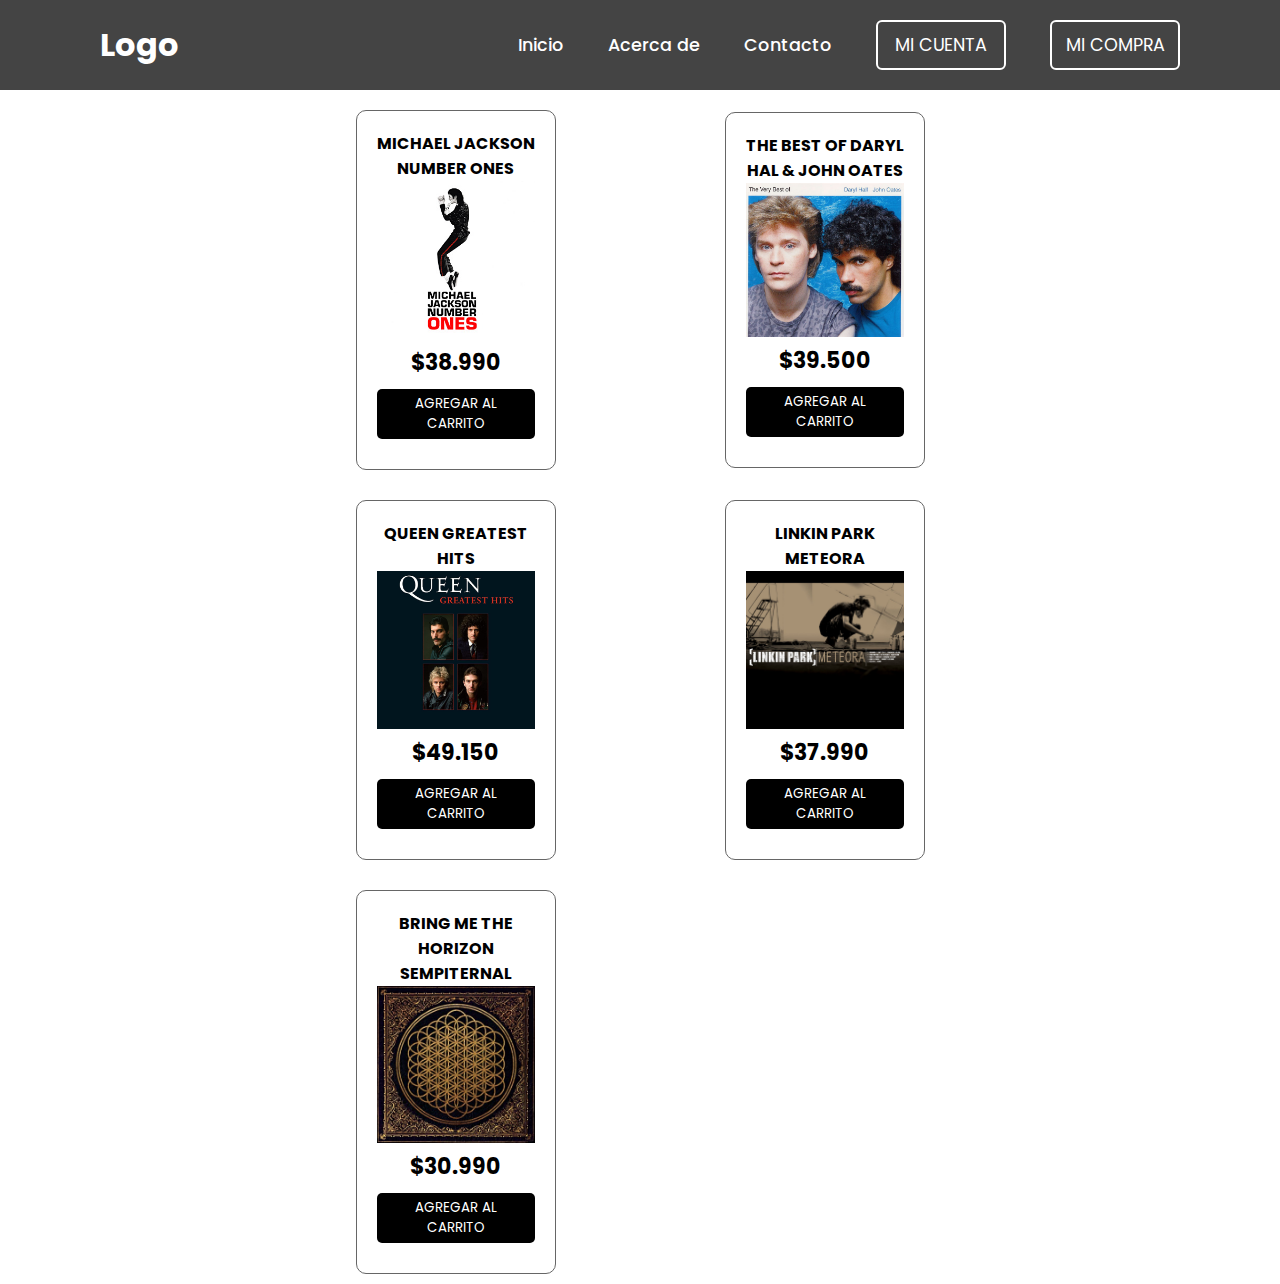
<file: index2.html>
<!DOCTYPE html>
<html lang="en">
<head>
    <meta charset="UTF-8">
    <meta http-equiv="X-UA-Compatible" content="IE=edge">
    <meta name="viewport" content="width=device-width, initial-scale=1.0">
    <link rel="stylesheet" href="CSS/styles2.css">
    <link href="https://cdn.jsdelivr.net/npm/bootstrap@5.2.3/dist/css/bootstrap.min.css" rel="stylesheet" integrity="sha384-rbsA2VBKQhggwzxH7pPCaAqO46MgnOM80zW1RWuH61DGLwZJEdK2Kadq2F9CUG65" crossorigin="anonymous/">
    <link rel="stylesheet" href="https://cdnjs.cloudflare.com/ajax/libs/font-awesome/6.4.0/css/all.min.css" integrity="sha512-iecdLmaskl7CVkqkXNQ/ZH/XLlvWZOJyj7Yy7tcenmpD1ypASozpmT/E0iPtmFIB46ZmdtAc9eNBvH0H/ZpiBw==" crossorigin="anonymous" referrerpolicy="no-referrer" />
    <title>Tienda | Memoriesdistro</title>
</head>
<body>
    <header>
        <h2 class="logo">Logo</h2>
        <nav class="navigation">
            <a href="#">Inicio</a>
            <a href="#">Acerca de</a>
            <a href="#">Contacto</a>
            <button class="btnLogin-popup" onclick="window.location.href='index.html'">MI CUENTA</button>
            <button class="btnMiCompra">MI COMPRA</button>
        </nav>
    </header>
    <section class="container">
        <div class="items-container">
            <div class="item">
                <span class="item-title">Michael Jackson Number Ones</span>
                <img src="IMG/MichaelsNumberOnes.jpg" alt="" class="img-item">
                <span class="item-price">$38.990</span>
                <button class="button-item" onclick="addToCart('Michael Jackson Numebr Ones')">AGREGAR AL CARRITO</button>
            </div>
            <div class="item">
                <span class="item-title">The Best of Daryl Hal & John Oates</span>
                <img src="IMG/R-1703267-1328281844.jpg" alt="" class="img-item">
                <span class="item-price">$39.500</span>
                <button class="button-item" onclick="addToCart('The Best Of Daryll Hall & John Oates')">AGREGAR AL CARRITO</button>
            </div>
            <div class="item">
                <span class="item-title">Queen Greatest Hits</span>
                <img src="IMG/QUEEN_ALBUM.jpg" alt="" class="img-item">
                <span class="item-price">$49.150</span>
                <button class="button-item" onclick="addToCart('Queen Greatest Hits')">AGREGAR AL CARRITO</button>
            </div>
            <div class="item">
                <span class="item-title">Linkin Park Meteora</span>
                <img src="IMG/LINKINPARK_METEORAALBUM.jpg" alt="" class="img-item">
                <span class="item-price">$37.990</span>
                <button class="button-item" onclick="addToCart('Linkin Park Meteora')">AGREGAR AL CARRITO</button>
            </div>
            <div class="item">
                <span class="item-title">Bring Me The Horizon Sempiternal</span>
                <img src="IMG/bring-me-the-horizon-sempiternal-phonograph-record-lp-record-album-png-favpng-ZZc98jni8BRbNJxKQrfk4Q5XE.jpg" alt="" class="img-item">
                <span class="item-price">$30.990</span>
                <button class="button-item" onclick="addToCart('Bring Me The Horizon Sempiternal')">AGREGAR AL CARRITO</button>
            </div>
        </div>
        <div class="shopping-cart">
            <div class="shopping-cart-header">
                <h2>TU CARRITO</h2>
            </div>

            <div class="shopping-cart-items">
                <div class="item-cart">
                    <img src="IMG/MichaelsNumberOnes.jpg" alt="" width="80px">
                    <div class="cart-item-details">
                        <span class="cart-item-title">Michael Jackson Number Ones</span>
                        <div class="amount-selector">
                            <i class="fa-solid fa-minus restar-cantid"></i>
                            <input type="text" value="1" class="item-cart-amount" disabled>
                            <i class="fa-solid fa-plus sumar-cantid"></i>
                        </div>
                        <span class="cart-item-price">$38.990</span>
                    </div>
                    <span class="btn-delete">
                        <i class="fa-solid fa-trash"></i>
                    </span>
                </div>

                <div class="item-cart">
                    <img src="IMG/DARYL_HALL_JOHN_OATES_ALBUM.jpeg" alt="" width="80px">
                    <div class="cart-item-details">
                        <span class="cart-item-title">The Best Of Daryl Hal & John Oates</span>
                        <div class="amount-selector">
                            <i class="fa-solid fa-minus restar-cantid"></i>
                            <input type="text" value="2" class="item-cart-amount" disabled>
                            <i class="fa-solid fa-plus sumar-cantid"></i>
                        </div>
                        <span class="cart-item-price">$39.500</span>
                    </div>
                    <span class="btn-delete">
                        <i class="fa-solid fa-trash"></i>
                    </span>
                </div>
            </div>

            <div class="total-cart">
                <div class="row">
                    <strong>Total</strong>
                    <span class="cart-total-price">
                        $117.990
                    </span>
                </div>
                <button class="pay-button">REALIZAR PAGO<i class="fa-solid fa-bag-shopping"></i></button>
            </div>
            <button class="generate-receipt-button">GENERAR COMPROBANTE</button>
        </div>
    </section>
    
    <script src="https://code.jquery.com/jquery-3.6.0.min.js"></script>
    <script src="https://cdn.jsdelivr.net/npm/bootstrap@5.2.3/dist/js/bootstrap.bundle.min.js" integrity="sha384-kenU1KFdBIe4zVF0s0G1M5b4hcpxyD9F7jL+jjXkk+Q2h455rYXK/7HAuoJl+0I4" crossorigin="anonymous"></script>
    <script src="app.js" async></script>
</body>
</html>
</file>
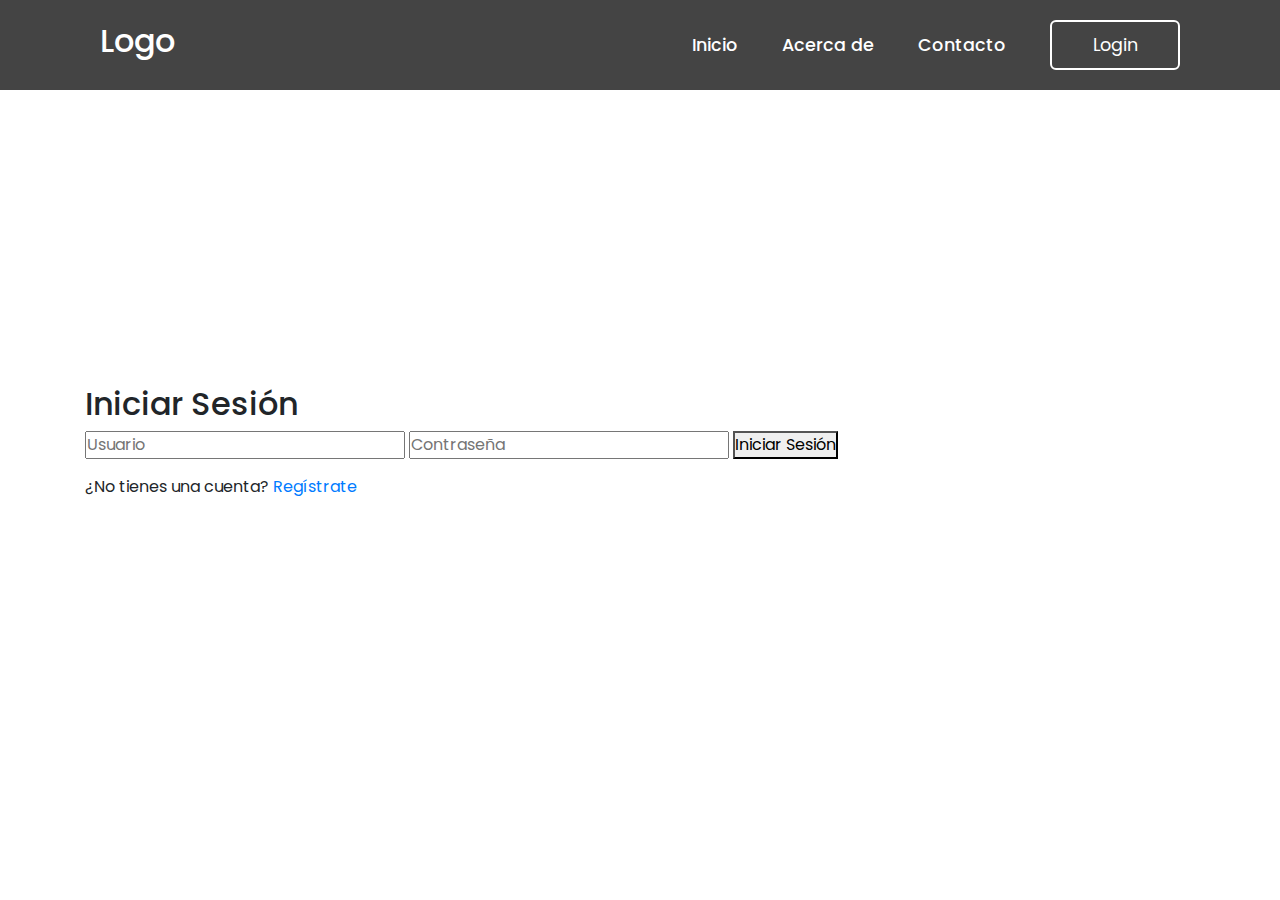
<file: login.html>
<!DOCTYPE html>
<html lang="en">
    <head>
        <title>inicio de seción</title>
        <link rel="stylesheet" href="https://maxcdn.bootstrapcdn.com/bootstrap/4.5.2/css/bootstrap.min.css">
        <link rel="stylesheet" type="text/css" href="CSS/styles.css">
    </head>
    <header>
        <h2 class="logo">Logo</h2>
        <nav class="navigation">
            <a href="#">Inicio</a>
            <a href="#">Acerca de</a>
            <a href="#">Contacto</a>
            <button class="btnLogin-popup">Login</button>
        </nav>
    </header>
    <body>
        <div class="container">
          <h2>Iniciar Sesión</h2>
          <form id="login-form">
            <input type="text" id="username" placeholder="Usuario" required>
            <input type="password" id="password" placeholder="Contraseña" required>
            <button type="submit">Iniciar Sesión</button>
          </form>
          <p id="error-message" class="error-message"></p>
          <p>¿No tienes una cuenta? <a href="register.html">Regístrate</a></p>
        </div>
        <script src="js/login.js"></script>
      </body>
</html>
</file>
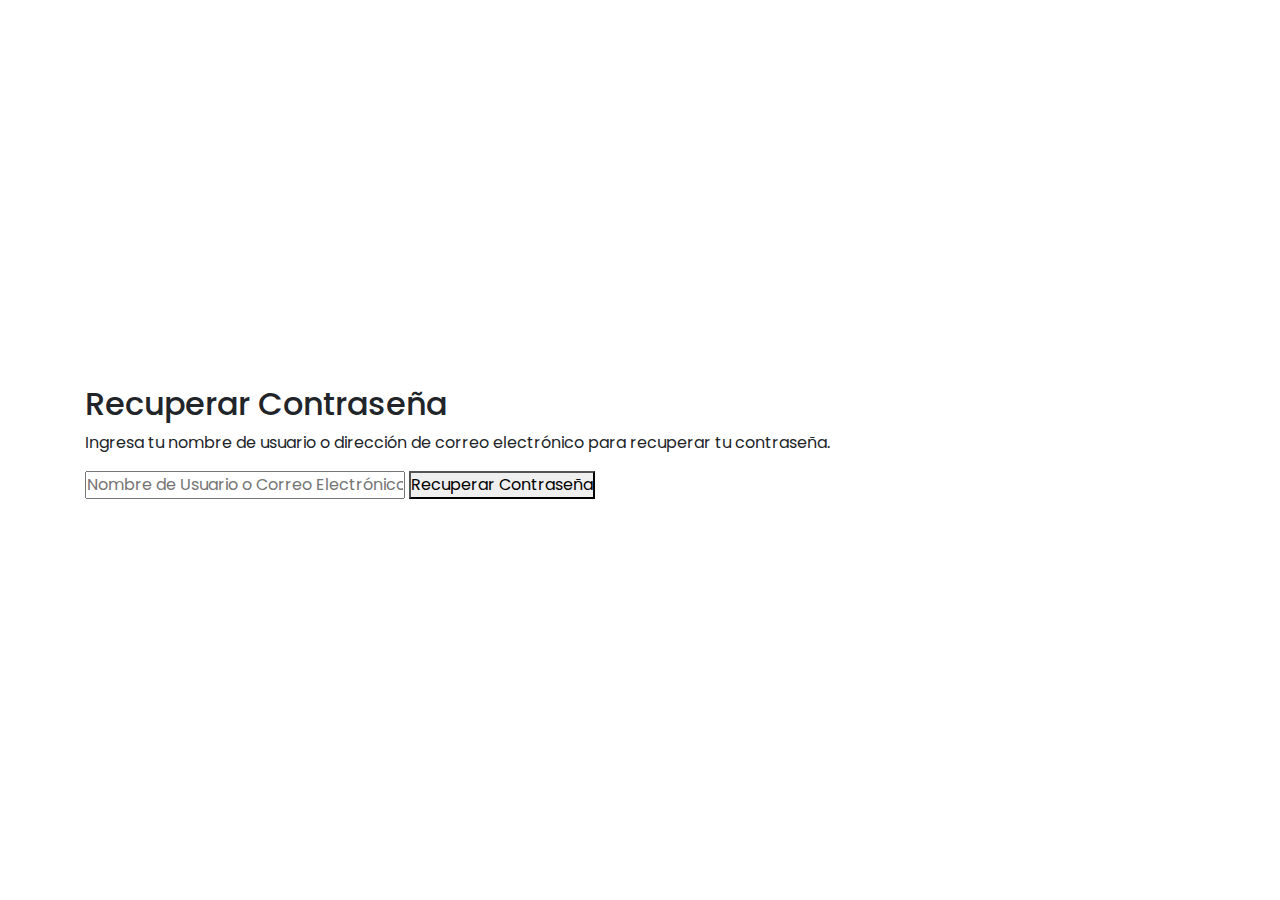
<file: recordar.html>
<!DOCTYPE html>
<html lang="en">
    <head>
        <title>Recordad</title>
        <link rel="stylesheet" href="https://maxcdn.bootstrapcdn.com/bootstrap/4.5.2/css/bootstrap.min.css">
        <link rel="stylesheet" type="text/css" href="CSS/styles.css">
    </head>
    <body>
        <div class="container">
          <h2>Recuperar Contraseña</h2>
          <p>Ingresa tu nombre de usuario o dirección de correo electrónico para recuperar tu contraseña.</p>
          <form id="reset-password-form">
            <input type="text" id="username" placeholder="Nombre de Usuario o Correo Electrónico" required>
            <button type="submit">Recuperar Contraseña</button>
          </form>
          <div id="reset-password-section" style="display: none;">
            <h3>Restablecer Contraseña</h3>
            <form id="change-password-form">
              <input type="password" id="old-password" placeholder="Contraseña Anterior" required>
              <input type="password" id="new-password" placeholder="Nueva Contraseña" required>
              <input type="password" id="confirm-password" placeholder="Confirmar Contraseña" required>
              <button type="submit">Cambiar Contraseña</button>
            </form>
          </div>
          <p class="error" id="error-message"></p>
        </div>
        <script src="js/reset-password.js"></script>
      </body>
</html>
</file>
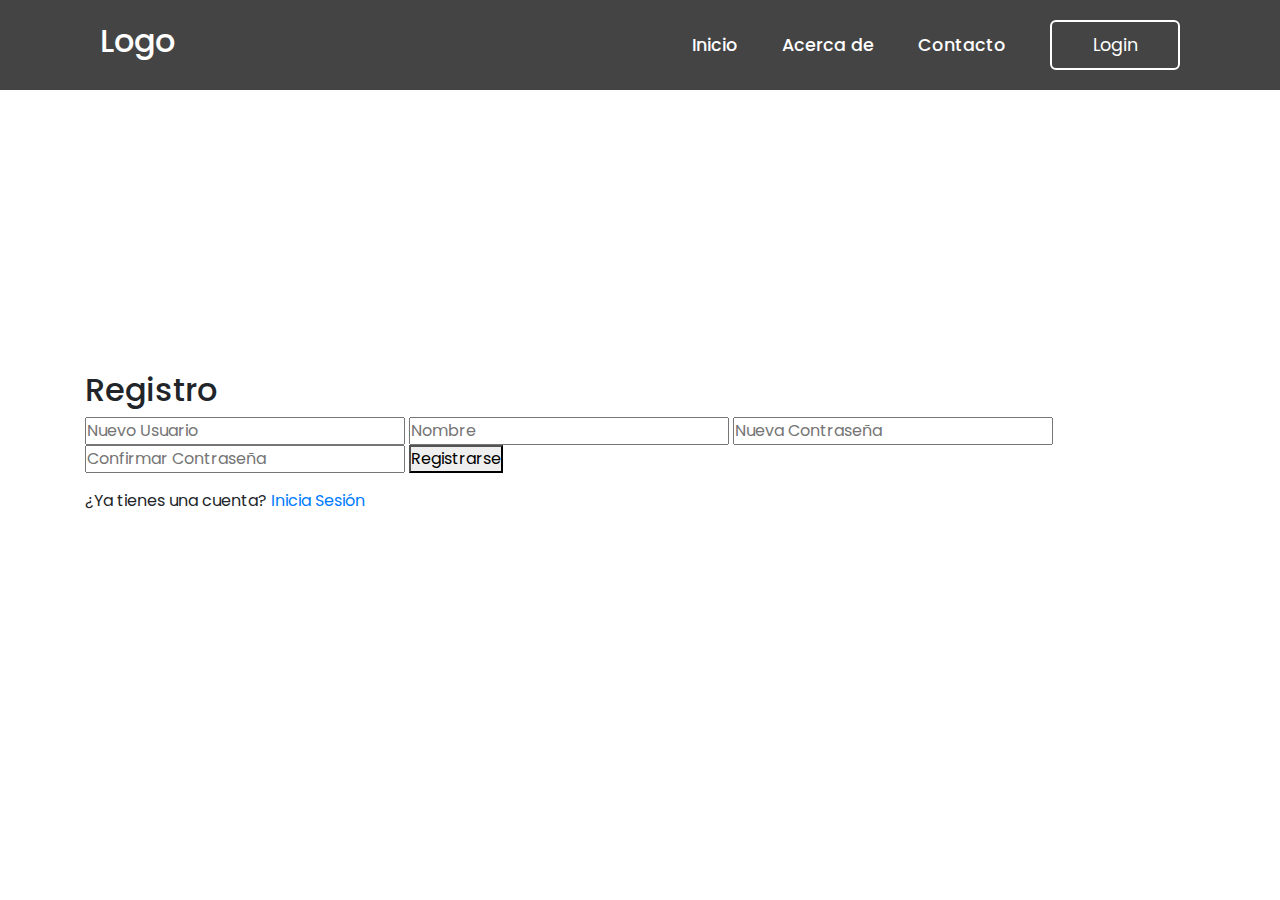
<file: register.html>
<!DOCTYPE html>
<html lang="en">
<head>
  <title>Registro</title>
  <link rel="stylesheet" href="https://maxcdn.bootstrapcdn.com/bootstrap/4.5.2/css/bootstrap.min.css">
  <link rel="stylesheet" type="text/css" href="CSS/styles.css">
</head>
<header>
  <h2 class="logo">Logo</h2>
  <nav class="navigation">
    <a href="#">Inicio</a>
    <a href="#">Acerca de</a>
    <a href="#">Contacto</a>
    <button class="btnLogin-popup">Login</button>
  </nav>
</header>
<body>
    <div class="container">
      <h2>Registro</h2>
      <form id="signin-form">
        <input type="text" id="new-username" placeholder="Nuevo Usuario" required>
        <input type="text" id="name" placeholder="Nombre" required>
        <input type="password" id="new-password" placeholder="Nueva Contraseña" required>
        <input type="password" id="confirm-password" placeholder="Confirmar Contraseña" required>
        <button type="button" onclick="registrarUsuario()">Registrarse</button>
    </form>
      <p id="registration-message" class="registration-message"></p>
      <p>¿Ya tienes una cuenta? <a href="login.html">Inicia Sesión</a></p>
    </div>
    <script src="js/signin.js"></script>
  </body>
  
</html>
</file>
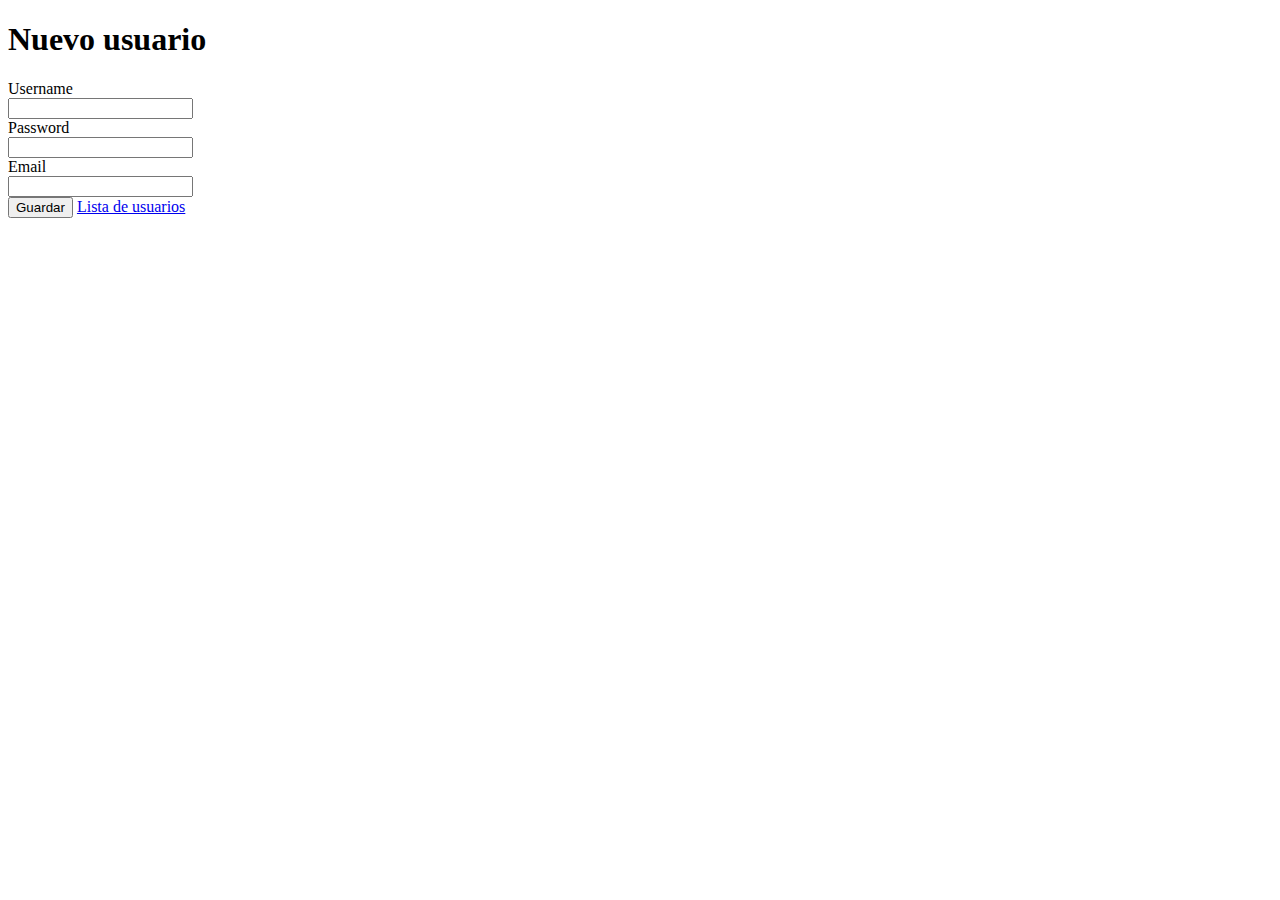
<file: src/main/resources/public/new-user.html>
<!DOCTYPE html>
<html lang="en">
<head>
    <meta charset="UTF-8">
    <meta http-equiv="X-UA-Compatible" content="IE=edge">
    <meta name="viewport" content="width=device-width, initial-scale=1.0">
    <title>Nuevo Usuario</title>
    <link href="https://cdn.jsdelivr.net/npm/bootstrap@5.3.0/dist/css/bootstrap.min.css" rel="stylesheet"
          integrity="sha384-9ndCyUaIbzAi2FUVXJi0CjmCapSmO7SnpJef0486qhLnuZ2cdeRhO02iuK6FUUVM" crossorigin="anonymous">
</head>
<body>
<div class="container">
    <div class="row">
        <div class="col">
            <h1>Nuevo usuario</h1>
            <form>
                <div class="mb-3 row">
                    <label for="username" class="col-sm-2 col-form-label">Username</label>
                    <div class="col-sm-10">
                        <input type="text" class="form-control" id="username" name="username">
                    </div>
                </div>
                <div class="mb-3 row">
                    <label for="password" class="col-sm-2 col-form-label">Password</label>
                    <div class="col-sm-10">
                        <input type="text" class="form-control" id="password" name="password">
                    </div>
                </div>
                <div class="mb-3 row">
                    <label for="email" class="col-sm-2 col-form-label">Email</label>
                    <div class="col-sm-10">
                        <input type="text" class="form-control" id="email" name="email">
                    </div>
                </div>

                <div class="mb-3 row">
                    <div class="col-sm-12">
                        <input type="button" id="save" class="btn btn-primary" value="Guardar">
                        <a href="/" class="btn btn-secondary">Lista de usuarios</a>
                    </div>
                </div>
            </form>
        </div>
    </div>
</div>

<script src="https://code.jquery.com/jquery-3.6.4.min.js"
        integrity="sha256-oP6HI9z1XaZNBrJURtCoUT5SUnxFr8s3BzRl+cbzUq8=" crossorigin="anonymous"></script>
<script src="https://cdn.jsdelivr.net/npm/bootstrap@5.3.0/dist/js/bootstrap.bundle.min.js"
        integrity="sha384-geWF76RCwLtnZ8qwWowPQNguL3RmwHVBC9FhGdlKrxdiJJigb/j/68SIy3Te4Bkz" crossorigin="anonymous"></script>

<script>
    $(document).ready(function () {
        $.ajaxSetup({
            headers: { 'Accept': 'application/json', 'Content-Type': 'application/json' }
        });

        $("#save").click(function (){
            let data = {}
            data.username = $("#username").val()
            data.password = $("#password").val()
            data.email = $("#email").val()
            $.post("/users", JSON.stringify(data), function(json, status, jqxhr){
                alert(status)
            }, 'json')
        })
    })
</script>
</body>
</file>
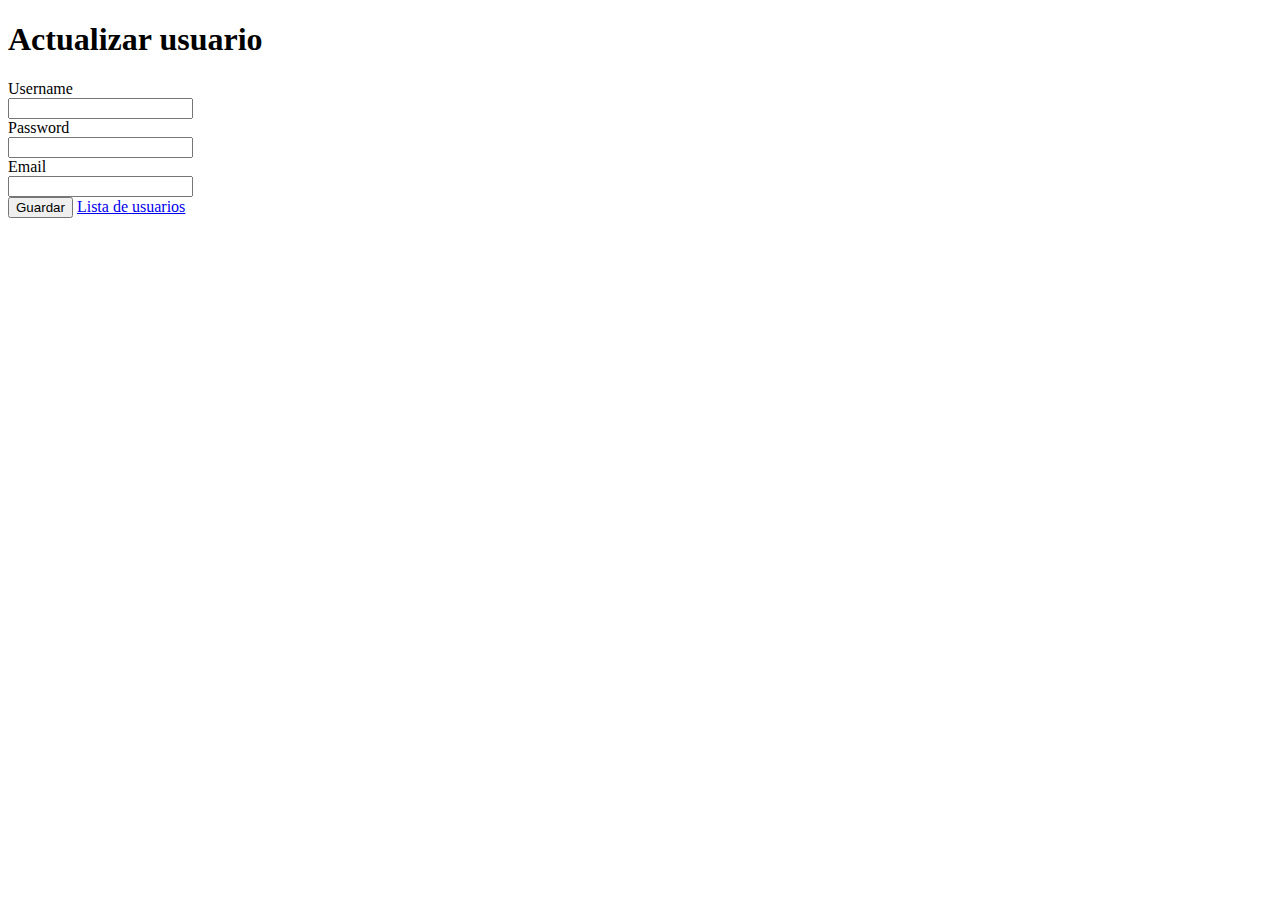
<file: src/main/resources/public/update-user.html>
<!DOCTYPE html>
<html lang="en">
<head>
    <meta charset="UTF-8">
    <meta http-equiv="X-UA-Compatible" content="IE=edge">
    <meta name="viewport" content="width=device-width, initial-scale=1.0">
    <title>Actualizar Usuario</title>
    <link href="https://cdn.jsdelivr.net/npm/bootstrap@5.3.0/dist/css/bootstrap.min.css" rel="stylesheet"
          integrity="sha384-9ndCyUaIbzAi2FUVXJi0CjmCapSmO7SnpJef0486qhLnuZ2cdeRhO02iuK6FUUVM" crossorigin="anonymous">
</head>
<body>
<div class="container">
    <div class="row">
        <div class="col">
            <h1>Actualizar usuario</h1>
            <form>
                <div class="mb-3 row">
                    <label for="username" class="col-sm-2 col-form-label">Username</label>
                    <div class="col-sm-10">
                        <input type="text" class="form-control" id="username" name="username">
                    </div>
                </div>
                <div class="mb-3 row">
                    <label for="password" class="col-sm-2 col-form-label">Password</label>
                    <div class="col-sm-10">
                        <input type="text" class="form-control" id="password" name="password">
                    </div>
                </div>
                <div class="mb-3 row">
                    <label for="email" class="col-sm-2 col-form-label">Email</label>
                    <div class="col-sm-10">
                        <input type="text" class="form-control" id="email" name="email">
                    </div>
                </div>

                <div class="mb-3 row">
                    <div class="col-sm-12">
                        <input type="button" id="save" class="btn btn-primary" value="Guardar">
                        <a href="/" class="btn btn-secondary">Lista de usuarios</a>
                    </div>
                </div>
            </form>
        </div>
    </div>
</div>

<script src="https://code.jquery.com/jquery-3.6.4.min.js"
        integrity="sha256-oP6HI9z1XaZNBrJURtCoUT5SUnxFr8s3BzRl+cbzUq8=" crossorigin="anonymous"></script>
<script src="https://cdn.jsdelivr.net/npm/bootstrap@5.3.0/dist/js/bootstrap.bundle.min.js"
        integrity="sha384-geWF76RCwLtnZ8qwWowPQNguL3RmwHVBC9FhGdlKrxdiJJigb/j/68SIy3Te4Bkz" crossorigin="anonymous"></script>

<script>
    $(document).ready(function () {
        $.ajaxSetup({
            headers: { 'Accept': 'application/json', 'Content-Type': 'application/json' }
        });

        const urlParams = new URLSearchParams(window.location.search);
        const id = urlParams.get('id');

        let url = "/users/" + id
        $.get(url, function(json){
            $("#username").val(json.user.username)
            $("#password").val(json.user.password)
            $("#email").val(json.user.email)
        })
    })
</script>
</body>
</file>
<file: CSS/styles2.css>
@import url('https://fonts.googleapis.com/css2?family=Poppins:ital,wght@1,300;1,700&display=swap');

*   {
    margin: 0;
    padding: 0;
    box-sizing: border-box;
    font-family: 'Poppins', sans-serif;
}

header {
    position: fixed;
    top: 0;
    left: 0;
    width: 100%;
    padding: 20px 100px;
    background: #444;
    display: flex;
    justify-content: space-between;
    align-items: center;
    z-index: 99;
}

.logo {
    font-size: 2em;
    color: white;
    user-select: none;
}

.navigation a {
    position: relative;
    font-size: 1.1em;
    color: white;
    text-decoration: none;
    font-weight: 500;
    margin-left: 40px;
}

.navigation a:hover {
    color: white;
}

.navigation a::after {
    content: '';
    position: absolute;
    left: 0;
    bottom: -6px;
    width: 100%;
    height: 3px;
    background: white;
    border-radius: 5px;
    transform-origin: right;
    transform: scaleX(0);
    transition: transform .5s;
}

.navigation a:hover::after {
    color: white;
    transform-origin: left;
    transform: scaleX(1);
}

.navigation .btnLogin-popup {
    width: 130px;
    height: 50px;
    background: transparent;
    border: 2px solid white;
    outline: none;
    border-radius: 6px;
    cursor: pointer;
    font-size: 1.1em;
    color: white;
    font-weight: white;
    margin-left: 40px;
    transition: .5s;
}

.navigation .btnMiCompra {
    width: 130px;
    height: 50px;
    background: transparent;
    border: 2px solid white;
    outline: none;
    border-radius: 6px;
    cursor: pointer;
    font-size: 1.1em;
    color: white;
    font-weight: white;
    margin-left: 40px;
    transition: .5s;
}

.navigation .btnLogin-popup:hover {
    background: white;
    color: #000000;
}

.navigation .btnMiCompra:hover {
    background: white;
    color: #000000;
}

.container {
    max-width: 1200px;
    padding: 10px;
    margin: auto;
    display: flex;
    justify-content: center;
    contain: paint;
}

.container .items-container {
    margin-top: 100px;
    display: grid;
    grid-template-columns: repeat(auto-fit, minmax(220px, 1fr));
    grid-gap: 30px;
    grid-row-gap: 30px;
    width: 60%;
    transition: .3s;
}

.container .items-container .item {
    max-width: 200px;
    padding: 50px;
    margin: auto;
    border: 1px solid #666;
    border-radius: 10px;
    padding: 20px;
    transition: .3s;
}

.items-container .item:hover {
    box-shadow: 0 0 10px #666;
    scale: 1.05;
}

.items-container .item .img-item {
    width: 100%;
}

.items-container .item .item-title {
    display: block;
    font-weight: bold;
    text-align: center;
    text-transform: uppercase;
}

.items-container .item .item-price {
    display: block;
    text-align: center;
    font-weight: bold;
    font-size: 22px;
}

.items-container .item .button-item {
    display: block;
    margin: 10px auto;
    border: none;
    background: black;
    color: white;
    padding: 5px 15px;
    border-radius: 5px;
    cursor: pointer;
}

.shopping-cart{
    border: 1px solid #666;
    width: 35%;
    margin-top: 100px;
    border-radius: 10px;
    overflow: hidden;
    margin-bottom: auto;
    position: sticky !important;
    top: 0;
    transition: .3s;
}

.shopping-cart .shopping-cart-header {
    background-color: black;
    color: white;
    text-align: center;
    padding: 30px 0;
}

.shopping-cart .item-cart {
    display: flex;
    align-items: center;
    position: relative;
    border-bottom: 1px #666;
    padding: 20px ;
}

.shopping-cart .item-cart img{
    margin-right: 20px;
}

.shopping-cart  .item-cart .cart-item-title {
    display: block;
    font-weight: bold;
    margin-bottom: 10px;
    text-transform: uppercase;
}

.shopping-cart .item-cart .amount-selector {
    display: inline-block;
    margin-right: 25px;
}

.shopping-cart .item-cart .item-cart-amount {
    border: none;
    font-size: 18px;
    background: transparent;
    display: inline-block;
    width: 30px;
    padding: 5px;
    text-align: center;
}

.shopping-cart .item-cart .amount-selector i{
    font-size: 18px;
    width: 32px;
    height: 32px;
    line-height: 32px;
    text-align: center;
    border-radius: 50%;
    border: 1px solid #000;
    cursor: pointer;
}

.shopping-cart .item-cart .cart-item-price {
    font-weight: bold;
    display: inline-block;
    font-size: 18px;
    margin-bottom: 5px;
}

.shopping-cart .item-cart .btn-delete {
    position: absolute;
    right: 15px;
    top: 45px;
    color: #000;
    width: 40px;
    height: 40px;
    line-height: 40px;
    text-align: center;
    border-radius: 50%;
    border: 1px solid #000;
    cursor: pointer;
    display: block;
    background: transparent;
    z-index: 20;
}

.shopping-cart .item-cart .btn-delete i {
    pointer-events: none;
}

.total-cart {
    background-color: white;
    padding: 30px;
}

.total-cart .row {
    display: flex;
    justify-content: space-between;
    align-items: center;
    font-size: 22px;
    font-weight: bold;
    margin-bottom: 10px;
}

.total-cart .pay-button {
    display: block;
    width: 100%;
    border: none;
    background: #000;
    color: white;
    border-radius: 5px;
    font-size: 18px;
    padding: 20px;
    display: flex;
    justify-content: space-between;
    align-items: center;
    cursor: pointer;
    transition: .3s;
}

.total-cart .pay-button:hover {
    scale: 1.05;
}

@media screen and (max-width:850px) {
    .container {
        display: block;
    }
    .items-container {
        width: 100% !important;
    }
    .shopping-cart {
        width: 100%;
    }
}

#descripcion {
    width: 100%;
    height: 100px;
    resize: horizontal;
    background-color: rgb(189, 189, 189);
    border: 1px solid black;
    border-radius: 4px;
    padding: 10px;
    font-family: Arial, sans-serif;
    font-size: 14px;
    line-height: 1.5;
    color: #333;
    transform: translateY(80%);
  }
  
  label[for="descripcion"] {
    transform: translateY(350%);
    margin-bottom: 5px;
  }
  
  #descripcion:focus {
    outline: none;
    border-color: black;
    box-shadow: 0 0 0 2px rgb(68, 68, 68);
  }
  
  #precio {
    width: 100%;
    padding: 10px;
    box-sizing: border-box;
    background-color: #f8f8f8;
    background: rgb(189, 189, 189);
    border: 1px solid black;
    border-radius: 4px;
    font-size: 16px;
    color: #555;
    outline: none;
    transform: translateY(170%);
  }

  label[for="precio"] {
    transform: translateY(330%);
    margin-bottom: 6px;
  }

    #precio:focus {
    outline: none;
    border-color: rgb(68, 68, 68);
    box-shadow: 0 0 0 2px rgb(68, 68, 68);
  }

  input[type="submit"] {
  background-color: black;
  color: white;
  padding: 15px 24px;
  border: none;
  border-radius: 4px;
  cursor: pointer;
  font-size: 18px;
  transition: background-color 0.3s;
  transform: translateY(150%);
}

input[type="submit"]:hover {
  background-color: #ffffff;
  color: #000;
  border: 1px solid black;
}

input[type="submit"]:focus {
  outline: none;
}

input[type="submit"]:disabled {
  background-color: #ccc;
  cursor: not-allowed;
}

.generate-receipt-button {
    display: block;
    width: 100%;
    border: none;
    background: #000;
    color: white;
    border-radius: 5px;
    font-size: 18px;
    padding: 20px;
    display: flex;
    justify-content: space-between;
    align-items: center;
    cursor: pointer;
    transition: .3s;
}
</file>
<file: CSS/styles.css>
@import url('https://fonts.googleapis.com/css2?family=Poppins:ital,wght@1,300;1,700&display=swap');

*   {
    margin: 0;
    padding: 0;
    box-sizing: border-box;
    font-family: 'Poppins', sans-serif;
}

.fadein {
    position: center;
    top:0px;
    left:0%;
    margin: center;
}
.fadein img {
    position:fixed;
    left:-70px;
    top:0;
    display: block;
    margin-left: auto;
    margin-right: auto;
    width: 105%;
    -webkit-animation-name: fade;
    -webkit-animation-iteration-count: infinite;
    -webkit-animation-duration: 10s;
    animation-name: fade;
    animation-iteration-count: infinite;
    animation-duration: 6s;
}

@-webkit-keyframes fade {
    0% {opacity: 0;}
    20% {opacity: 1;}
    33% {opacity: 1;}
    53% {opacity: 0;}
    100% {opacity: 0;}
}
@keyframes fade {
    0% {opacity: 0;}
    20% {opacity: 1;}
    33% {opacity: 1;}
    53% {opacity: 0;}
    100% {opacity: 0;}
}

#f1 {
    background-color: lightblue;
}
#f2 {
    -webkit-animation-delay: -4s;
    background-color: yellow;
}
#f3 {
    -webkit-animation-delay: -2s;
    background-color: lightgreen;
}

/*TODO: MODIFICAR EL TIEMPO DE UNA IMAGEN A OTRA*/

body {
    display: flex;
    justify-content: center;
    align-items: center;
    min-height: 100vh;
    background: white;
    background-size: cover;
    background-position: center;
    transition: .5s;
}

header {
    position: fixed;
    top: 0;
    left: 0;
    width: 100%;
    padding: 20px 100px;
    background: #444;
    display: flex;
    justify-content: space-between;
    align-items: center;
    z-index: 99;
}

.logo {
    font-size: 2em;
    color: white;
    user-select: none;
}

.navigation a {
    position: relative;
    font-size: 1.1em;
    color: white;
    text-decoration: none;
    font-weight: 500;
    margin-left: 40px;
}

.navigation a:hover {
    color: white;
}

.navigation a::after {
    content: '';
    position: absolute;
    left: 0;
    bottom: -6px;
    width: 100%;
    height: 3px;
    background: white;
    border-radius: 5px;
    transform-origin: right;
    transform: scaleX(0);
    transition: transform .5s;
}

.navigation a:hover::after {
    color: white;
    transform-origin: left;
    transform: scaleX(1);
}

.navigation .btnLogin-popup {
    width: 130px;
    height: 50px;
    background: transparent;
    border: 2px solid white;
    outline: none;
    border-radius: 6px;
    cursor: pointer;
    font-size: 1.1em;
    color: white;
    font-weight: white;
    margin-left: 40px;
    transition: .5s;
}

.navigation .btnLogin-popup:hover {
    background: white;
    color: #000000;
}

.wrapper {
    position: relative;
    width: 400px;
    height: 400px;
    background: rgba(255, 255, 255, 0.573);
    border: 2px solid rgba(255, 255, 255, .5);
    border-radius: 20px;
    backdrop-filter: blur(20px);
    box-shadow: 0 0 30px rgba(0, 0, 0, .5);
    display: flex;
    justify-content: center;
    align-items: center;
    overflow: hidden;
    transition: height .2s ease;
}

.wrapper.active {
    height: 520px;
}

.wrapper .form-box {
    width: 100%;
    padding: 40px;
}
wrapper .form-box.login {
    display: none;
}

/*..wrapper.active .form-box.login {
    transition: none;
    transform: translateX(-400px);
}

.wrapper .form-box.register{
    position: absolute;
    transform: translateX(400px);
}*/
.wrapper .form-box.register {
    display: none;
}

.wrapper .icon-close {
    position: absolute;
    top: 0;
    right: 0;
    width: 45px;
    height: 45px;
    background: #444;
    font-size: 2em;
    color: white;
    display: flex;
    justify-content: center;
    align-items: center;
    border-bottom-left-radius: 20px;
    cursor: pointer;
    transition: .5s;
}

.wrapper .icon-close:hover {
    background: rgba(255, 255, 255, 0.712);
    color: black;
}

.form-box h2 {
    font-size: 2em;
    color:#000000;
    text-align: center;
}

.input-box {
    position: relative;
    width: 300px;
    height: 50px;
    border-bottom: 2px solid #000000;
    margin: 30px 0;
}

.input-box label {
    position: absolute;
    top: 50%;
    left: 5px;
    transform: translateY(-50%);
    font-size: 1em;
    color: #000000;
    font-weight: 500;
    pointer-events: none;
    transition: .5s;
}

.input-box input:focus~label,
.input-box input:valid~label,
.input-box input.has-value~label {
    top: -5px;
}

.input-box input {
    width: 100%;
    height: 100%;
    background: transparent;
    border: none;
    outline: none;
    font-size: 1em;
    color: black;
    font-weight: 600;
    padding: 0 35px 0 5px;
}

.input-box .icon {
    position: absolute;
    right: -10px;
    font-size: 1.2em;
    color: #000000;
    line-height: 57px;
}

.remember-forgot {
    font-size: .9em;
    color: #000000;
    font-weight: 500;
    margin: -15px 0 15px;
    display: flex;
    justify-content: space-between;
}

.remember-forgot label input {
    accent-color: black;
    margin-right: 3px;
}

.remember-forgot a {
    color: black;
    text-decoration: none;
}

.remember-forgot a:hover {
    text-decoration: underline;
}

.btnLOGIN {
    width: 100%;
    height: 45px;
    background: #444;
    border: none;
    outline: none;
    border-radius: 10px;
    cursor: pointer;
    font-size: 1em;
    color: white;
    transition: .5s;
    font-weight: 500;
}

.btnLOGIN:hover {
    background: rgba(255, 255, 255, 0.712);
    color: black;
}

.login-register {
    font-size: .9em;
    color: black;
    text-align: center;
    font-weight: 500;
    margin: 25px 0 10px;
}

.login-register p a {
    color: black;
    text-decoration: none;
    font-weight: 600;
}

.login-register p a:hover {
    text-decoration: underline;
}
</file>
